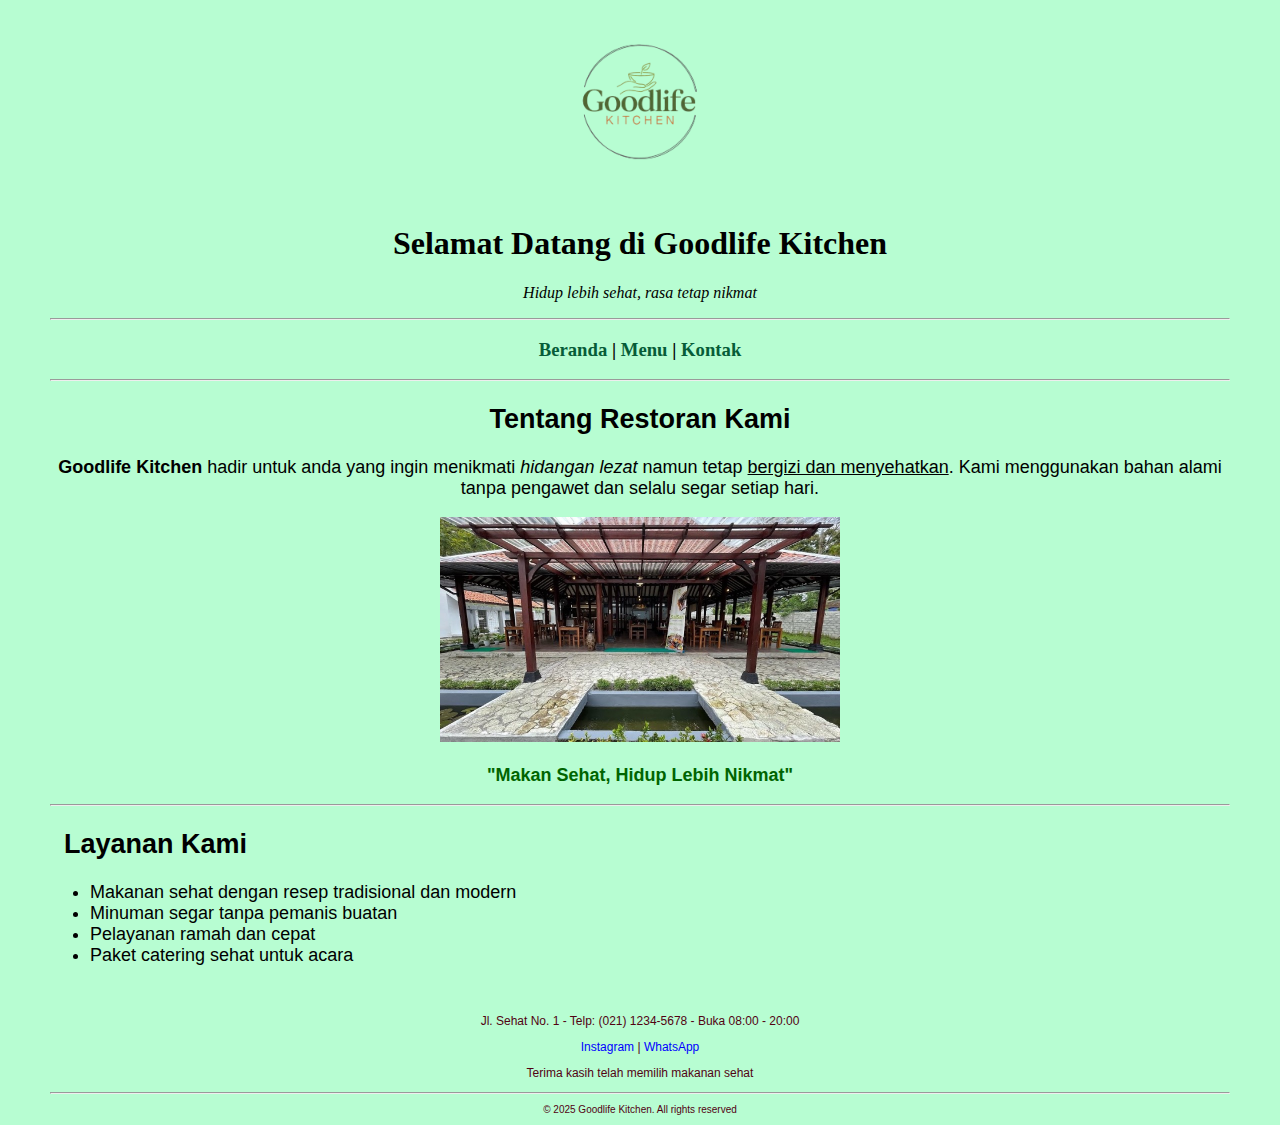
<file: Web Restoran/index.html>
<!DOCTYPE html>
<html lang="en">
<head>
    <meta charset="UTF-8">
    <meta name="viewport" content="width=device-width, initial-scale=1.0">
    <title>Beranda</title>
    <link rel="stylesheet" href="style.css">
</head>
<body class="ind">
    <!-- header -->
    <header>
        <img class="logo" src="gambar/logo.png" alt="Logo Goodlife Kitchen">
        <h1>Selamat Datang di Goodlife Kitchen</h1>
        <p><em>Hidup lebih sehat, rasa tetap nikmat</em></p>
    </header>
    <hr>

    <!-- navbar -->
    <nav>
        <h3>
            <a href="index.html">Beranda</a> |
            <a href="menu.html">Menu</a> |
            <a href="kontak.html">Kontak</a>
        </h3>
    </nav>
    <hr>

    <!-- Content -->
     <main>
     <h2>Tentang Restoran Kami</h2>
     <p><b>Goodlife Kitchen</b> hadir untuk anda yang ingin menikmati <i>hidangan lezat</i> namun tetap <u>bergizi dan menyehatkan</u>. Kami menggunakan bahan alami tanpa pengawet dan selalu segar setiap hari.</p>
     <img class="resto" src="gambar/resto.jpg" alt="Restoran Goodlife Kitchen">
     <p class="tagline">"Makan Sehat, Hidup Lebih Nikmat"</p>
     <hr>

    <h2 class="layan">Layanan Kami</h2>
        <ul class="list">
            <li>Makanan sehat dengan resep tradisional dan modern</li>
            <li>Minuman segar tanpa pemanis buatan</li>
            <li>Pelayanan ramah dan cepat</li>
            <li>Paket catering sehat untuk acara</li>
        </ul>
    </main>
    <br>

    <!-- Footer -->
    <footer>
        <p>Jl. Sehat No. 1 - Telp: (021) 1234-5678 - Buka 08:00 - 20:00</p>
        <a href="instagram.com">Instagram</a> |
        <a href="whatsapp.com">WhatsApp</a>
        <p>Terima kasih telah memilih makanan sehat</p>
        <hr>

        <p class="copy">&copy; 2025 Goodlife Kitchen. All rights reserved</p>
        </center>
    </footer>
</body>
</html>
</file>
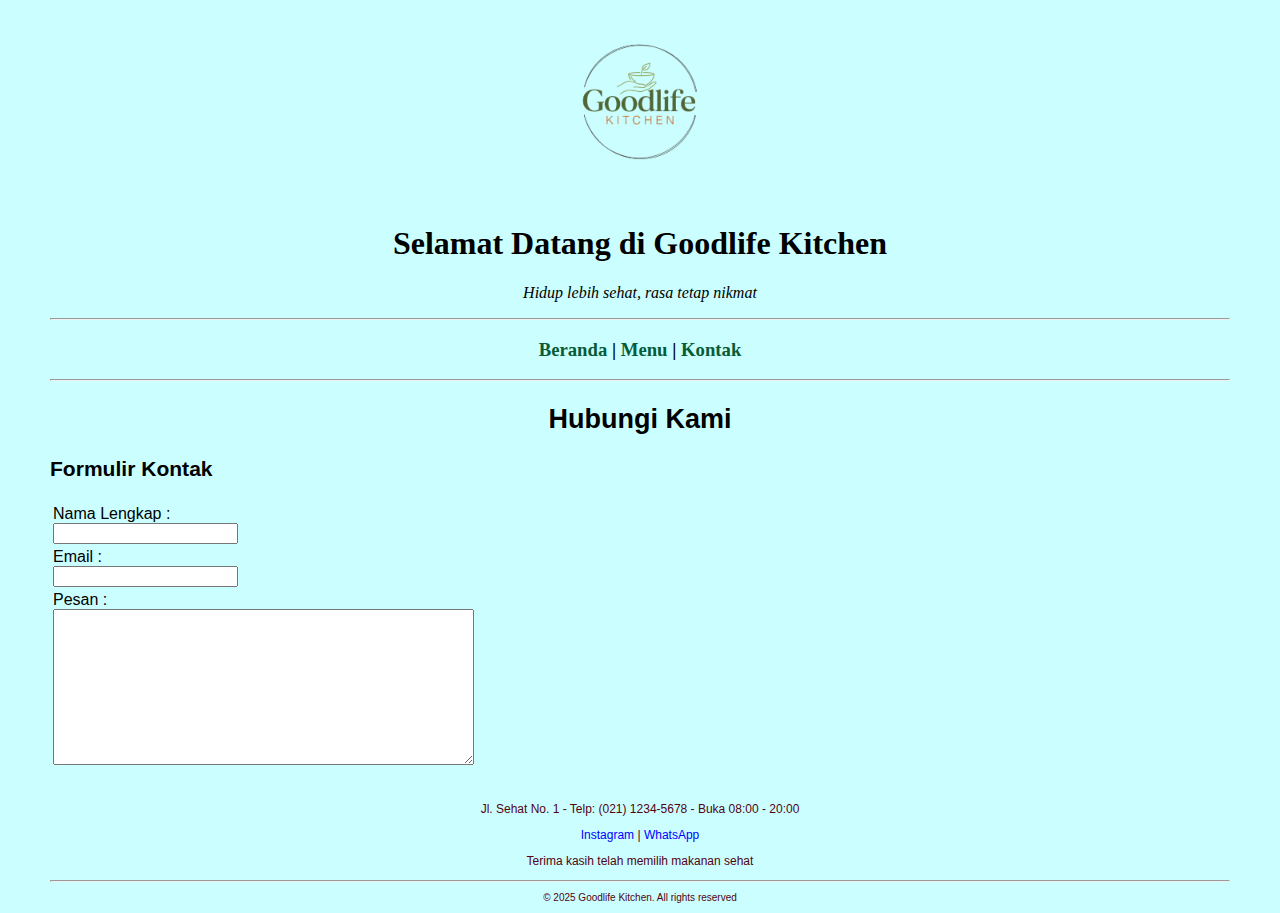
<file: Web Restoran/kontak.html>
<!DOCTYPE html>
<html lang="en">
<head>
    <meta charset="UTF-8">
    <meta name="viewport" content="width=device-width, initial-scale=1.0">
    <title>Kontak</title>
    <link rel="stylesheet" href="style.css">
</head>
<body class="con">
    <!-- header -->
    <header>
        <img class="logo" src="gambar/logo.png" alt="Logo Goodlife Kitchen">
        <h1>Selamat Datang di Goodlife Kitchen</h1>
        <p><em>Hidup lebih sehat, rasa tetap nikmat</em></p>
    </header>
    <hr>

    <!-- navbar -->
    <nav>
        <h3>
            <a href="index.html">Beranda</a> |
            <a href="menu.html">Menu</a> |
            <a href="kontak.html">Kontak</a>
        </h3>
    </nav>
    <hr>

    <!-- Content -->
     <main>
     <h2>Hubungi Kami</h2>
     <h3 class="form">Formulir Kontak</h3>
     <table>
        <tr>
            <td>
                <form>
                    <label for="nama">Nama Lengkap :</label> <br>
                    <input type="text" name="nama" id="nama">
                </form>
            </td>
        </tr>
        <tr>
            <td>
                <form>
                    <label for="email">Email :</label> <br>
                    <input type="email" name="email" id="email">
                </form>
            </td>
        </tr>
        <tr>
            <td>
                <form>
                    <label for="pesan">Pesan :</label> <br>
                    <textarea cols="50" rows="10" name="pesan" id="pesan"></textarea>
                </form>
            </td>
        </tr>
     </table>
     </main>
     <br>

     <!-- Footer -->
    <footer>
        <p>Jl. Sehat No. 1 - Telp: (021) 1234-5678 - Buka 08:00 - 20:00</p>
        <a href="instagram.com">Instagram</a> |
        <a href="whatsapp.com">WhatsApp</a>
        <p>Terima kasih telah memilih makanan sehat</p>
        <hr>

        <p class="copy">&copy; 2025 Goodlife Kitchen. All rights reserved</p>
    </footer>
</body>
</html>
</file>
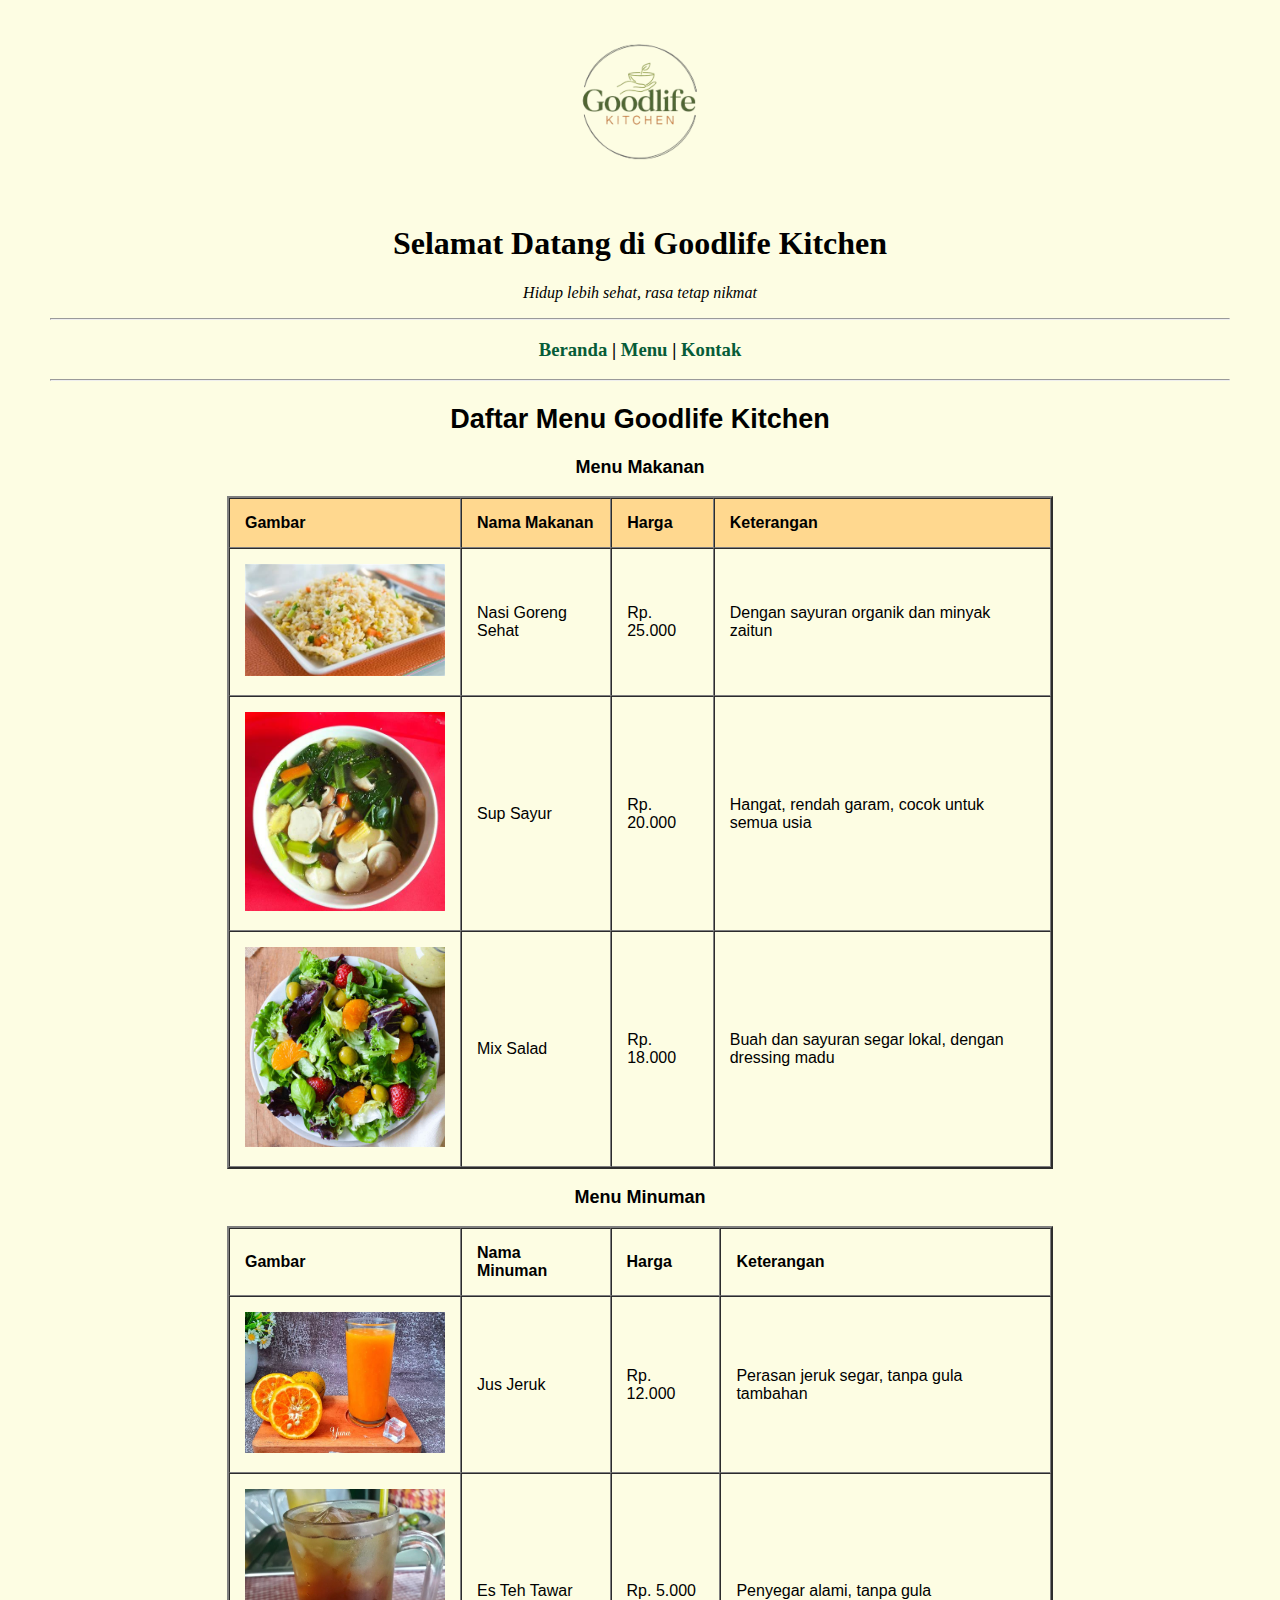
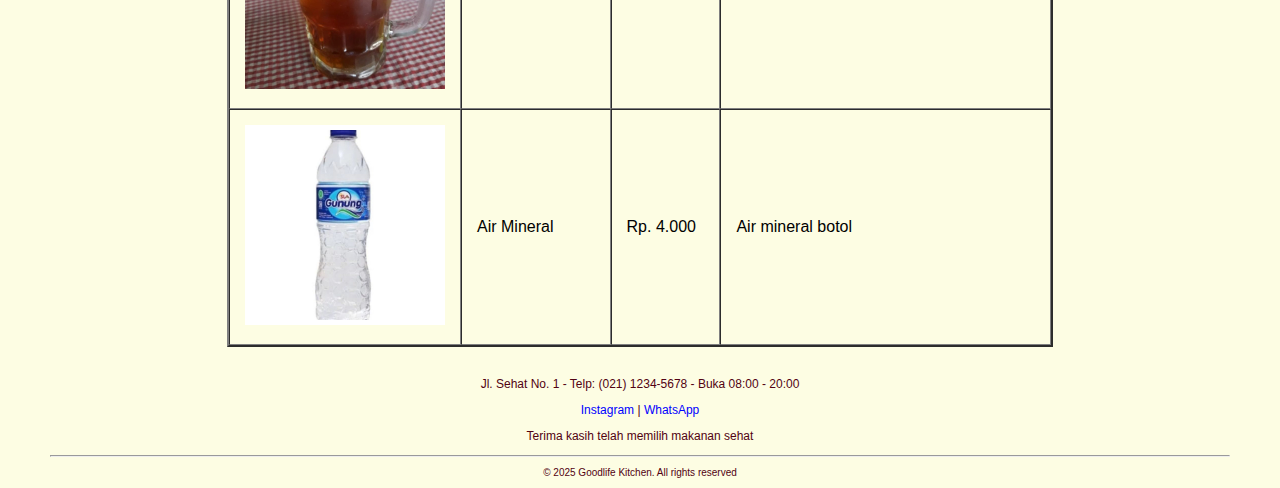
<file: Web Restoran/menu.html>
<!DOCTYPE html>
<html lang="en">

<head>
    <meta charset="UTF-8">
    <meta name="viewport" content="width=device-width, initial-scale=1.0">
    <title>Menu</title>
    <link rel="stylesheet" href="style.css">
</head>

<body class="men">
    <!-- header -->
    <header>
        <img src="gambar/logo.png" alt="Logo Goodlife Kitchen" width="200px">
        <h1>Selamat Datang di Goodlife Kitchen</h1>
        <p><em>Hidup lebih sehat, rasa tetap nikmat</em></p>
    </header>
    <hr>

    <!-- navbar -->
    <nav>
        <h3>
            <a href="index.html">Beranda</a> |
            <a href="menu.html">Menu</a> |
            <a href="kontak.html">Kontak</a>
        </h3>
    </nav>
    <hr>

    <!-- Content -->
    <main>
        <h2>Daftar Menu Goodlife Kitchen</h2>

        <p><b>Menu Makanan</b></p>
        <table border="2" cellspacing="0" cellpadding="15" width="70%" align="center">
            <tr class="tab">
                <th>Gambar</th>
                <th>Nama Makanan</th>
                <th>Harga</th>
                <th>Keterangan</th>
            </tr>

            <tr>
                <td><img src="gambar/nasgor.jpg" alt="Nasi Goreng Sehat" width="200px"></td>
                <td>Nasi Goreng Sehat</td>
                <td>Rp. 25.000</td>
                <td>Dengan sayuran organik dan minyak zaitun</td>
            </tr>
            <tr>
                <td><img src="gambar/sup.jpg" alt="Sup Sayur" width="200px"></td>
                <td>Sup Sayur</td>
                <td>Rp. 20.000</td>
                <td>Hangat, rendah garam, cocok untuk semua usia</td>
            </tr>
            <tr>
                <td><img src="gambar/salad.jpg" alt="Mix Salad" width="200px"></td>
                <td>Mix Salad</td>
                <td>Rp. 18.000</td>
                <td>Buah dan sayuran segar lokal, dengan dressing madu</td>
            </tr>
        </table>

        <p><b>Menu Minuman</b></p>
        <table border="2" cellspacing="0" cellpadding="15" width="70%" align="center">
            <tr>
                <th>Gambar</th>
                <th>Nama Minuman</th>
                <th>Harga</th>
                <th>Keterangan</th>
            </tr>

            <tr>
                <td><img src="gambar/jus.jpg" alt="Jus Jeruk" width="200px"></td>
                <td>Jus Jeruk</td>
                <td>Rp. 12.000</td>
                <td>Perasan jeruk segar, tanpa gula tambahan</td>
            </tr>
            <tr>
                <td><img src="gambar/teh.jpg" alt="Es Teh Tawar" width="200px"></td>
                <td>Es Teh Tawar</td>
                <td>Rp. 5.000</td>
                <td>Penyegar alami, tanpa gula</td>
            </tr>
            <tr>
                <td><img src="gambar/air.jpg" alt="Air Mineral" width="200px"></td>
                <td>Air Mineral</td>
                <td>Rp. 4.000</td>
                <td>Air mineral botol</td>
            </tr>
        </table>
    </main>
    <br>

    <!-- Footer -->
    <footer>
        <p>Jl. Sehat No. 1 - Telp: (021) 1234-5678 - Buka 08:00 - 20:00</p>
        <a href="instagram.com">Instagram</a> |
        <a href="whatsapp.com">WhatsApp</a>
        <p>Terima kasih telah memilih makanan sehat</p>
        <hr>

        <p class="copy">&copy; 2025 Goodlife Kitchen. All rights reserved</p>
    </footer>
</body>

</html>
</file>
<file: Web Restoran/style.css>
@media (min-width: 360px) {
    body {
    margin: auto 50px;
    }
    main table {
    text-align: left;
    font-size: 16px;
    }

.tab {
    background-color: rgb(255, 216, 143);
    }

.form {
    text-align: left;
    }
}

.ind {
    background-color: rgb(183, 253, 210);
}

.men {
    background-color: rgb(253, 253, 227);
}

.con {
    background-color: rgb(203, 255, 255);
}

header {
    text-align: center;
    align-items: center;
}

.logo {
    width: 200px;
}

nav {
    text-align: center;
}

nav a {
    color: rgb(6, 92, 56);
    text-decoration: none;
}
 nav a:hover {
    color: brown;
    font-size: larger;
    background-color: azure;
 }

main {
    text-align: center;
    font-size: 18px;
    font-family: 'Gill Sans', 'Gill Sans MT', Calibri, 'Trebuchet MS', sans-serif;
}

.resto {
    width: 400px;
}

.tagline {
    font-weight: bold;
    color: darkgreen;
}

.layan {
    text-align: left;
    margin-left: 14px;
}

.list {
    text-align: justify;
}

footer {
    font-family: 'Lucida Sans', 'Lucida Sans Regular', 'Lucida Grande', 'Lucida Sans Unicode', Geneva, Verdana, sans-serif;
    text-align: center;
    font-size: 12px;
    color: rgb(82, 2, 18);
}

footer a {
    color: blue;
    text-decoration: none;
}

footer a:hover {
    color: purple;
    font-size: larger;
}

footer a:visited {
    color: blue;
}

.copy {
    font-size: smaller;
}
</file>
